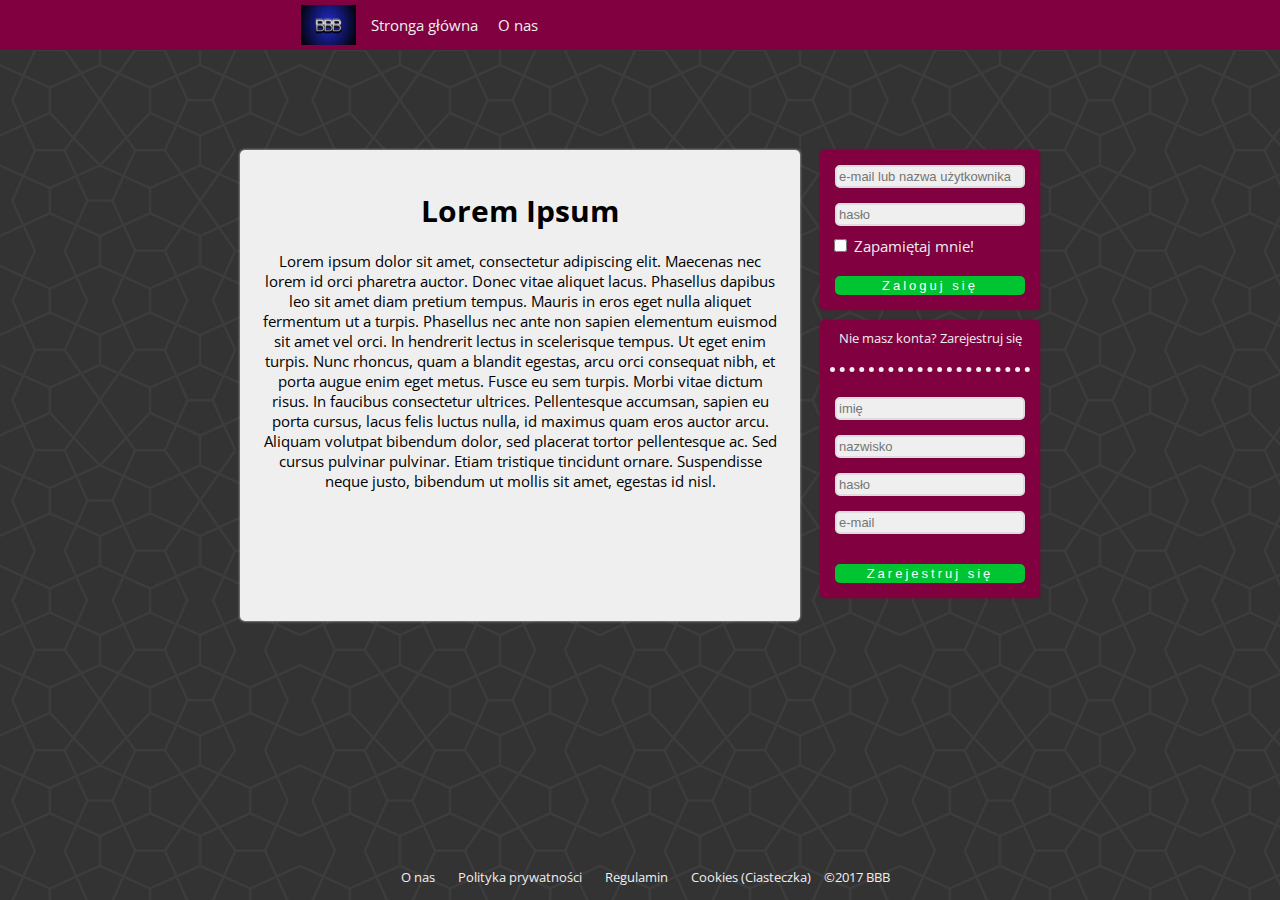
<file: index.html>
<!DOCTYPE html>
<html lang="pl">
	<head>
		<meta charset="UTF-8">
		<title>BBB - The Social Network</title>
		<meta name="description" content="Strona społecznościowa.">
		<meta name="keywords" content="BBB, Social, Network, Facebook">
		<meta name="author" content="BBB">
		
		<meta http-equiv="X-UA-Compatible" content="IE=edge, chrome=1">
		
		<link rel="stylesheet" href="style.css"  type="text/css">
		<link href="https://fonts.googleapis.com/css?family=Open+Sans:400,700&amp;subset=latin-ext" rel="stylesheet">
	</head>
	<body>
		<header>
			<div id="container-top">
				<nav>
					<ul id="top-menu" class="flexbox">
						<li><a href="#">
							<div class="top-menu-icon"><img src="img/logo.png" alt="" width="55px" height="40px"></div>
							<div class="top-menu-text" class="text">Stronga główna</div>
						</a></li>				
						<li><a href="#"><div class="top-menu-text">O nas</div></a></li>
					</ul>
				</nav>
			</div>
		</header>
			
		<div id="container">
			<div id="container-center">
				<div id="center-welcome">
					<div id="center-welcome-page">
						<h1>Lorem Ipsum</h1>
						
						<p>Lorem ipsum dolor sit amet, consectetur adipiscing elit. Maecenas nec lorem id orci pharetra auctor. Donec vitae aliquet lacus. Phasellus dapibus leo sit amet diam pretium tempus. Mauris in eros eget nulla aliquet fermentum ut a turpis. Phasellus nec ante non sapien elementum euismod sit amet vel orci. In hendrerit lectus in scelerisque tempus. Ut eget enim turpis. Nunc rhoncus, quam a blandit egestas, arcu orci consequat nibh, et porta augue enim eget metus. Fusce eu sem turpis. Morbi vitae dictum risus. In faucibus consectetur ultrices. Pellentesque accumsan, sapien eu porta cursus, lacus felis luctus nulla, id maximus quam eros auctor arcu. Aliquam volutpat bibendum dolor, sed placerat tortor pellentesque ac. Sed cursus pulvinar pulvinar. Etiam tristique tincidunt ornare. Suspendisse neque justo, bibendum ut mollis sit amet, egestas id nisl.</p>
					</div>
					<div class="front-signin">
						<form class="front-signin-form" action="" method="post">
							<input class="front-signin-login" type="text" name="fullname" placeholder="e-mail lub nazwa użytkownika"><br>
							<input class="front-signin-password" type="password" name="fullname" placeholder="hasło"><br>
							<input class="front-signin-remember" type="checkbox" name="fullname">
							Zapamiętaj mnie!<br>
							<input class="front-signin-submit" type="submit" name="fullname" value="Zaloguj się">
						</form>
					</div>

					<div class="front-signup">
						<form class="front-signup-form" action="" method="post">
							<span>Nie masz konta? Zarejestruj się</span>
							<input class="front-signup-firstname" type="text" name="fullname" placeholder="imię"><br>
							<input class="front-signup-lastname" type="text" name="fullname" placeholder="nazwisko"><br>
							<input class="front-signup-password" type="password" name="fullname" placeholder="hasło"><br>
							<input class="front-signup-lastname" type="text" name="fullname" placeholder="e-mail"><br>
							<input class="front-signup-submit" type="submit" name="fullname" value="Zarejestruj się">
						</form>				
					</div>
					
					<div style="clear: both;"></div>
				</div>
			</div>				
			
			<footer>
				<div id="container-bottom">
					<nav>
						<ul id="bottom-menu">
							<li><a href="#">O nas</a></li>
							<li><a href="#">Polityka prywatności</a></li>
							<li><a href="#">Regulamin</a></li>
							<li><a href="#">Cookies (Ciasteczka)</a></li>
							<li>&copy;2017 BBB</li>
						</ul>
					</nav>
				</div>
			</footer>
		</div>
	</body>
</html>
</file>
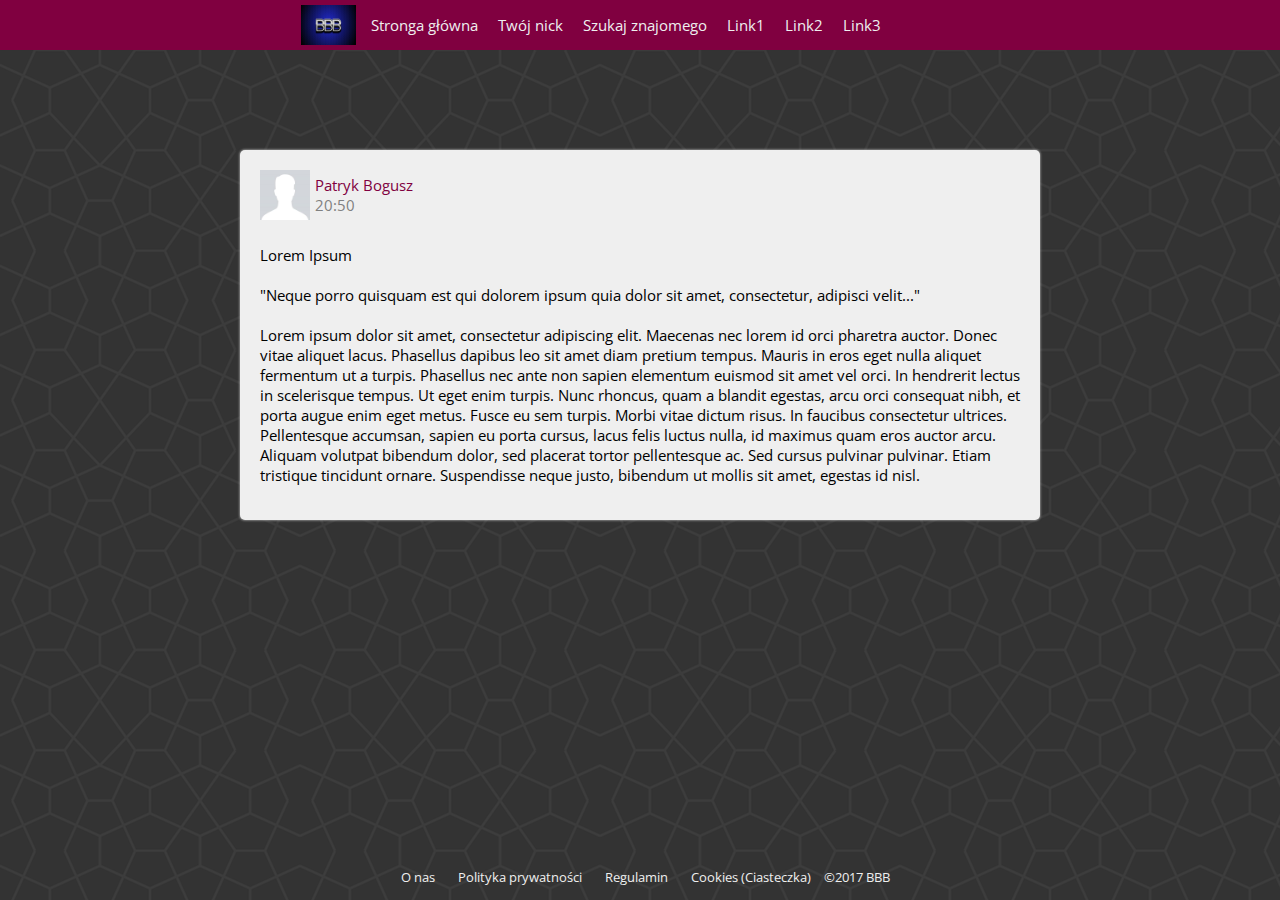
<file: index_r.html>
<!DOCTYPE html>
<html lang="pl">
	<head>
		<meta charset="UTF-8">
		<title>BBB - The Social Network</title>
		<meta name="description" content="Strona społecznościowa.">
		<meta name="keywords" content="BBB, Social, Network, Facebook">
		<meta name="author" content="BBB">
		
		<meta http-equiv="X-UA-Compatible" content="IE=edge, chrome=1">
		
		<link rel="stylesheet" href="style.css"  type="text/css">
		<link href="https://fonts.googleapis.com/css?family=Open+Sans:400,700&amp;subset=latin-ext" rel="stylesheet">
	</head>
	<body>
		<header>
			<div id="container-top">
				<nav>
					<ul id="top-menu" class="flexbox">
						<li><a href="#">
							<div class="top-menu-icon"><img src="img/logo.png" alt="" width="55px" height="40px"></div>
							<div class="top-menu-text" class="text">Stronga główna</div>
						</a></li>				
						<li><a href="#"><div class="top-menu-text">Twój nick</div></a></li>
						<li><a href="#"><div class="top-menu-text">Szukaj znajomego</div></a></li>
						<li><a href="#"><div class="top-menu-text">Link1</div></a></li>
						<li><a href="#"><div class="top-menu-text">Link2</div></a></li>
						<li><a href="#"><div class="top-menu-text">Link3</div></a></li>
					</ul>
				</nav>
			</div>
		</header>
		
		<div id="container">
			<div id="container-center">
				<main>
					<div id="center-page">
						<div class="center-page-post">
							<article>
								<section>
									<div class="center-page-post-author-avatar"></div>
									<div class="center-page-post-author">
										<div class="center-page-post-author-name">
											<a href="#">Patryk Bogusz</a>
										</div>
										<div class="center-page-post-author-time">
											<a href="#">20:50</a>
										</div>
									</div>
									<div style="clear: both;"></div>
								</section>
								<p>
									Lorem Ipsum
									<br><br>
									"Neque porro quisquam est qui dolorem ipsum quia dolor sit amet, consectetur, adipisci velit..."
									<br><br>
									Lorem ipsum dolor sit amet, consectetur adipiscing elit. Maecenas nec lorem id orci pharetra auctor. Donec vitae aliquet lacus. Phasellus dapibus leo sit amet diam pretium tempus. Mauris in eros eget nulla aliquet fermentum ut a turpis. Phasellus nec ante non sapien elementum euismod sit amet vel orci. In hendrerit lectus in scelerisque tempus. Ut eget enim turpis. Nunc rhoncus, quam a blandit egestas, arcu orci consequat nibh, et porta augue enim eget metus. Fusce eu sem turpis. Morbi vitae dictum risus. In faucibus consectetur ultrices. Pellentesque accumsan, sapien eu porta cursus, lacus felis luctus nulla, id maximus quam eros auctor arcu. Aliquam volutpat bibendum dolor, sed placerat tortor pellentesque ac. Sed cursus pulvinar pulvinar. Etiam tristique tincidunt ornare. Suspendisse neque justo, bibendum ut mollis sit amet, egestas id nisl.
								</p>
							</article>
						</div>
					</div>
				</main>
			</div>
			
			<footer>
				<div id="container-bottom">
					<nav>
						<ul id="bottom-menu">
							<li><a href="#">O nas</a></li>
							<li><a href="#">Polityka prywatności</a></li>
							<li><a href="#">Regulamin</a></li>
							<li><a href="#">Cookies (Ciasteczka)</a></li>
							<li>&copy;2017 BBB</li>
						</ul>
					</nav>
				</div>
			</footer>
		</div>
	</body>
</html>
</file>
<file: style.css>
html,
body
{
	margin: 0;
	padding: 0;
	height: 100%;
}

body
{
	overflow-y: scroll;
   
	color: #efefef;
    font-family: 'Open Sans', sans-serif;
    font-size: 15px;
	/* Background pattern from Subtle Patterns */
	background: url("img/congruent_outline.png") #2F3336;
}

header
{
}

#container-top
{
	height: 50px;
	padding: 0 20%;
	background-color: #800040;
}

#top-menu
{
	margin: 0;
	list-style-type: none;
	line-height: 200%;
}

#top-menu > li
{
	display: inline-block;
}

#top-menu a
{
	height: 50px;
	display: block;
	text-align: center;
	color: #efefef;
	text-decoration: none;
}

#top-menu a:hover
{
	height: 48px;
	border-bottom: 2px solid #efefef;
}

.top-menu-icon
{
	float: left;
	padding: 5px;
	padding-bottom: 3px;
}

.top-menu-text
{
	float: left;
	padding: 10px;
	padding-bottom: 8px;
}

#container
{
	min-height: calc(100% - 160px);
	position: relative;
}

#container-center
{
	width: 100%;
	min-height: 200px;
	margin-top: 100px;
	
	padding-bottom: 60px
}

#center-welcome
{
	width: 800px;
	min-height: 200px;
	margin-left: auto;
	margin-right: auto;
	margin-bottom: 20px;
	border-radius: 5px;
}

#center-welcome-page
{
	width: 520px;
	min-height: 431px;
	float: left;
	padding: 20px;
	text-align: center;
	color: black;
	
	background-color: #efefef;
	
	border-radius: 5px;
	
	-webkit-box-shadow: 0px 0px 2px 1px rgba(200, 200, 200, 0.5);
	-moz-box-shadow: 0px 0px 2px 1px rgba(200, 200, 200, 0.5);
	box-shadow: 0px 0px 2px 1px rgba(200, 200, 200, 0.5);
}

.front-signin
{
	width: 200px;
	float: right;
	
	margin: 0;
	margin-bottom: 10px;
	padding: 10px;
	background-color: #800040;
	border-radius: 5px;
	
	-webkit-box-shadow: 0px 0px 2px 1px rgba(128, 0, 64, 0.5);
	-moz-box-shadow: 0px 0px 2px 1px rgba(128, 0, 64, 0.5);
	box-shadow: 0px 0px 2px 1px rgba(128, 0, 64, 0.5);
}

.front-signup
{
	width: 200px;
	float: right;
	
	margin: 0;
	padding: 10px;
	background-color: #800040;
	border-radius: 5px;
	
	-webkit-box-shadow: 0px 0px 2px 1px rgba(128, 0, 64, 0.5);
	-moz-box-shadow: 0px 0px 2px 1px rgba(128, 0, 64, 0.5);
	box-shadow: 0px 0px 2px 1px rgba(128, 0, 64, 0.5);
}


#center-welcome input[type=text], input[type=password]
{
	width: 190px;
	background-color: #efefef;
	font-size: 13px;
	color: #666;
	border: 2px solid #ddd;
	border-radius: 5px;
	margin: 5px;
	margin-bottom: 10px;
	padding: 2px;
	box-sizing: border-box;
	outline: none;
}

#center-welcome input[type=text]:focus, input[type=password]:focus
{
	-webkit-box-shadow: 0px 0px 10px 1px rgba(0,221,55,1);
	-moz-box-shadow: 0px 0px 10px 1px rgba(0,221,55,1);
	box-shadow: 0px 0px 10px 1px rgba(0,221,55,1);
	border: 2px solid #a5cda5;
	background-color: #e9f3e9;
	color: #428c42;
}

#center-welcome input[type=submit]
{
	width: 190px;
	background-color: #00C431;
	font-size: 13px;
	color: white;
	border: none;
	border-radius: 5px;
	margin: 5px;
	margin-top: 20px;
	padding: 2px;
	/*box-sizing: border-box;*/
	cursor: pointer;
	letter-spacing: 3px;
	outline: none;
}

#center-welcome span
{
	font-size: 12.5px;
	margin-bottom: 20px;
	padding-bottom: 20px;
	text-align: center;
	display: block;
	border-bottom: 5px dotted #efefef;
}

#center-welcome input[type=submit]:hover
{
	background-color: #00DD37;
}

#center-welcome input[type=submit]:focus
{
	-webkit-box-shadow: 0px 0px 10px 1px rgba(0,221,55,1);
	-moz-box-shadow: 0px 0px 10px 1px rgba(0,221,55,1);
	box-shadow: 0px 0px 10px 1px rgba(0,221,55,1);
}




#center-page
{
	width: 800px;
	min-height: 200px;
	margin-left: auto;
	margin-right: auto;
}

.center-page-post
{
	margin-bottom: 20px;
	padding: 20px;
	color: black;
	border-radius: 5px;
	background-color: #efefef;
	
	-webkit-box-shadow: 0px 0px 2px 1px rgba(200, 200, 200, 0.5);
	-moz-box-shadow: 0px 0px 2px 1px rgba(200, 200, 200, 0.5);
	box-shadow: 0px 0px 2px 1px rgba(200, 200, 200, 0.5);
}

.center-page-post:last-child {
	margin-bottom: 0;
}

.center-page-post-author-avatar
{
	width: 50px;
	height: 50px;
	
	float: left;
	background: url("img/avek.jpg");
	background-size: 50px 50px;
    background-repeat: no-repeat;
}
								
.center-page-post-author
{
	width: auto;
	height: 50px;
	
	padding: 5px;
	
	float: left;
}

.center-page-post-author-name a
{
	color: #800040;
	text-decoration: none;
}

.center-page-post-author-name a:hover
{
	
}

.center-page-post-author-time a
{
	color: #808080;
	text-decoration: none;
}

.center-page-post-author-time a:hover
{
	
}

.center-page-post-add
{
	min-height: 200px;
	margin-bottom: 20px;
	padding: 20px;
	color: black;
	border-radius: 5px;
	background-color: #efefef;
	
	-webkit-box-shadow: 0px 0px 2px 1px rgba(200, 200, 200, 0.5);
	-moz-box-shadow: 0px 0px 2px 1px rgba(200, 200, 200, 0.5);
	box-shadow: 0px 0px 2px 1px rgba(200, 200, 200, 0.5);
}

footer
{
	position: absolute;
	bottom: 0;
	margin-top: 30px;
	width: 100%;
}

#container-bottom
{
	font-size: 13px;
	text-align: center;
}

#bottom-menu
{
	list-style-type: none;
	margin: 0;
	padding: 0;
	line-height: 200%;
}

#bottom-menu > li
{
	display: inline-block;
}

#bottom-menu a
{
	color: #efefef;
	text-decoration: none;
	padding: 10px;
}

ul.flexbox {
  display: -webkit-box;      /* OLD - iOS 6-, Safari 3.1-6 */
  display: -moz-box;         /* OLD - Firefox 19- (buggy but mostly works) */
  display: -ms-flexbox;      /* TWEENER - IE 10 */
  display: -webkit-flex;     /* NEW - Chrome */
  display: flex;             /* NEW, Spec - Opera 12.1, Firefox 20+ */
}
</file>
